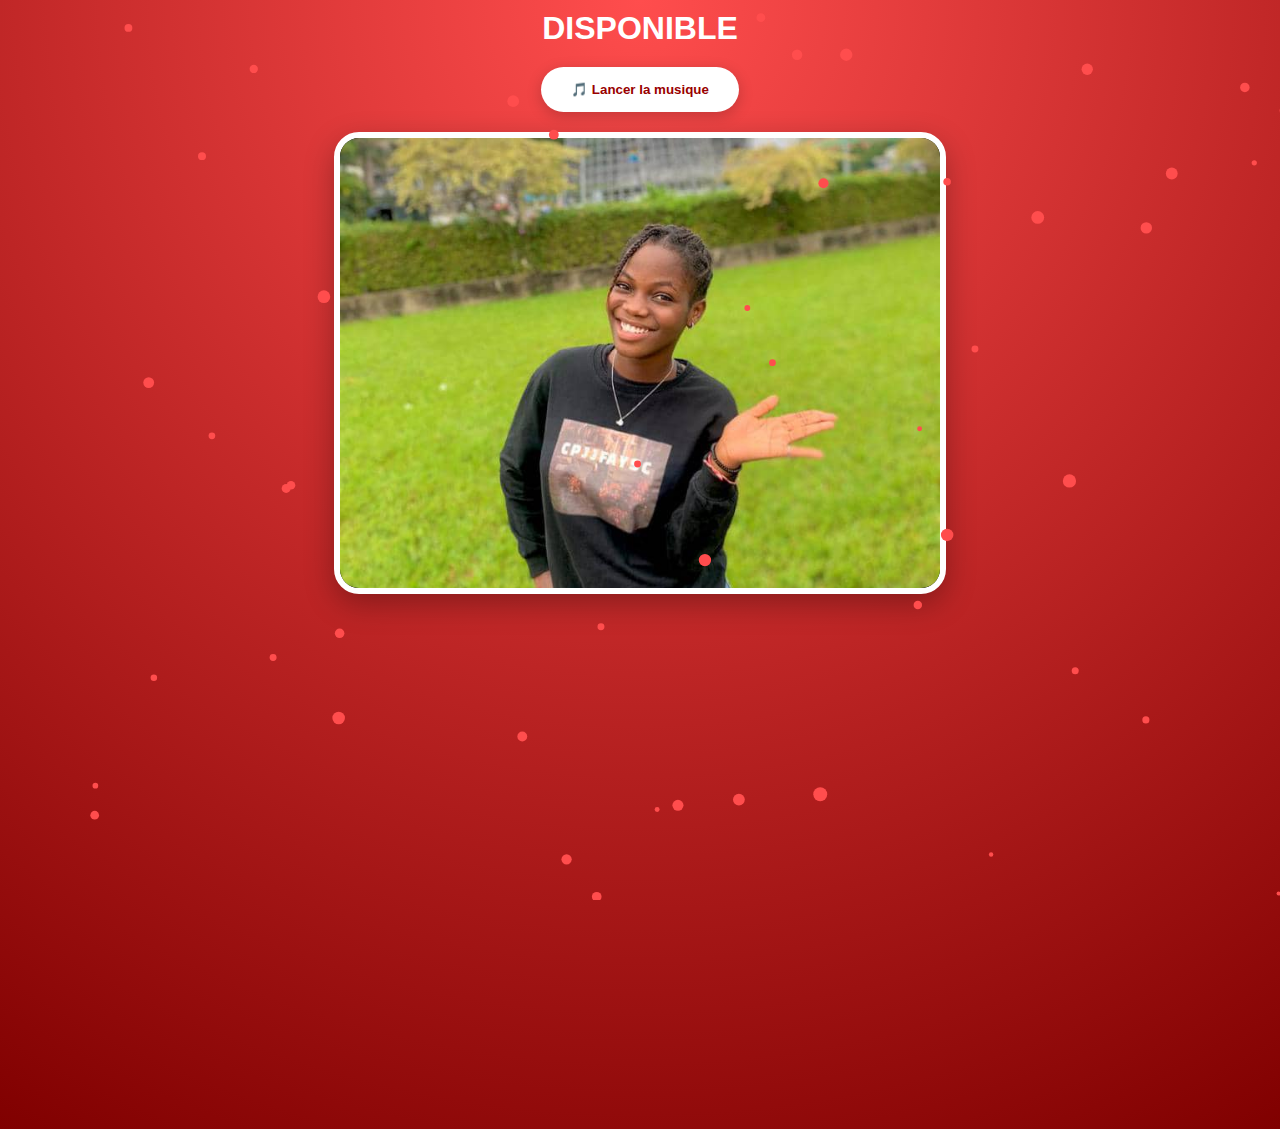
<file: surprise.html>
<!DOCTYPE html>
<html lang="fr">
<head>
<meta charset="UTF-8">
<title>Joyeux Anniversaire Halaly ✨</title>
<link rel="stylesheet" href="style.css">
</head>

<body class="lux-bg">

<canvas id="confetti"></canvas>

<div class="container">

<h1 id="typeText" class="gold big"></h1>

<button onclick="playMusic()" class="lux-btn" id="musicBtn">
    🎵 Lancer la musique
</button>




<!-- Le diaporama sera ajouté ici par JavaScript -->

<div class="letter">
<p>
🎁✨ Offrez un mini-site unique à une personne spéciale ! ✨🎁

Je suis désormais disponible pour la création de mini-sites personnalisés accessibles par code QR — parfaits pour surprendre quelqu’un que vous aimez ou marquer un moment important.

👉 Derrière un simple QR code, vous pouvez intégrer :
🎬 un clip vidéo avec texte
🎥 une vidéo simple
🖼️ une image avec message
✍️ un texte personnalisé
💌 une déclaration, un hommage, une surprise
🎉 et bien d’autres formats créatifs

Idéal pour : anniversaires, déclarations d’amour, félicitations, surprises, événements spéciaux, hommages, invitations originales…

Chaque mini-site est personnalisé, élégant, discret et facile à partager.

📩 Contactez-moi sur WhatsApp au +225 07 79 25 46 33 pour créer votre surprise digitale sur mesure.

</p>
</div>

</div>

<audio id="music">
    <source src="music.mp3" type="audio/mpeg">
</audio>


<script src="script.js"></script>


</body>
</html>
</file>
<file: style.css>
/* ================= DESIGN ROUGE & BLANC OPTIMISÉ ================= */

body {
    margin: 0;
    font-family: "Segoe UI", Roboto, Helvetica, Arial, sans-serif;
    color: white;
    overflow-x: hidden;
}

.lux-bg {
    background: radial-gradient(circle at top, #ff4d4d, #800000);
    min-height: 100vh;
}

/* Centrage vertical et rapprochement vers le haut */
.top-aligned {
    display: flex;
    flex-direction: column;
    align-items: center; 
    justify-content: flex-start;
    padding-top: 5vh; /* Petit espace en haut */
    text-align: center;
}

.no-bg {
    background: none;
    border: none;
    box-shadow: none;
    width: 100%;
}

/* Titres bien centrés */
h1.white-text, h1.gold {
    width: 100%;
    margin: 10px 0;
    text-align: center;
}

/* QR Code et conteneur */
.qrcode-container {
    width: 200px;
    height: 200px;
    background: white;
    border-radius: 20px;
    padding: 15px;
    display: flex;
    justify-content: center;
    align-items: center;
    margin: 20px auto; /* Centrage automatique horizontal */
    border: 5px solid rgba(255,255,255,0.3);
}

/* Bouton centré */
.lux-btn {
    display: block;
    margin: 20px auto; /* Centrage horizontal */
    background: white;
    color: #990000;
    border: none;
    padding: 15px 30px;
    border-radius: 50px;
    font-weight: bold;
    cursor: pointer;
    box-shadow: 0 4px 15px rgba(0,0,0,0.2);
}

/* LETTRE - Largeur limitée et apparition lente */
.letter {
    max-width: 600px; /* Ne prend pas toute la largeur */
    margin: 40px auto; /* Centré horizontalement */
    padding: 20px;
    line-height: 1.8;
    font-size: 1.1rem;
    color: #fff;
    text-align: center;
    opacity: 0; /* Caché au début */
    transform: translateY(30px);
    animation: slowReveal 4s ease-out forwards; /* Apparition lente */
    animation-delay: 2s; /* Attend un peu avant de se montrer */
}

@keyframes slowReveal {
    to {
        opacity: 1;
        transform: translateY(0);
    }
}

/* Diaporama centré */
/* ================= DIAPORAMA HAUTE VISIBILITÉ ================= */

.slideshow-container {
    width: 95%;            /* Prend presque toute la largeur sur mobile */
    max-width: 600px;      /* Plus grand sur ordinateur */
    height: 450px;         /* Hauteur augmentée pour mieux voir les visages */
    margin: 20px auto;     /* Centrage parfait */
    border: 6px solid white;
    border-radius: 25px;
    overflow: hidden;
    position: relative;
    box-shadow: 0 10px 30px rgba(0,0,0,0.3);
    background: #000;      /* Fond noir pour éviter les flashs blancs */
}

.slide {
    position: absolute;
    width: 100%;
    height: 100%;
    opacity: 0;
    transition: opacity 1.2s ease-in-out; /* Transition plus douce */
    display: flex;
    justify-content: center;
    align-items: center;
}

.slide.active {
    opacity: 1;
    z-index: 2;
}

.slide img {
    width: 100%;
    height: 100%;
    object-fit: cover;    /* L'image remplit tout le cadre sans se déformer */
    display: block;
}

/* Ajustement pour les petits téléphones */
@media (max-width: 480px) {
    .slideshow-container {
        height: 350px;     /* On réduit un peu la hauteur sur petit écran */
    }
}

/* Cœurs flottants plus visibles */
#confetti {
    position: fixed;
    top: 0;
    left: 0;
    z-index: 10;
}
</file>
